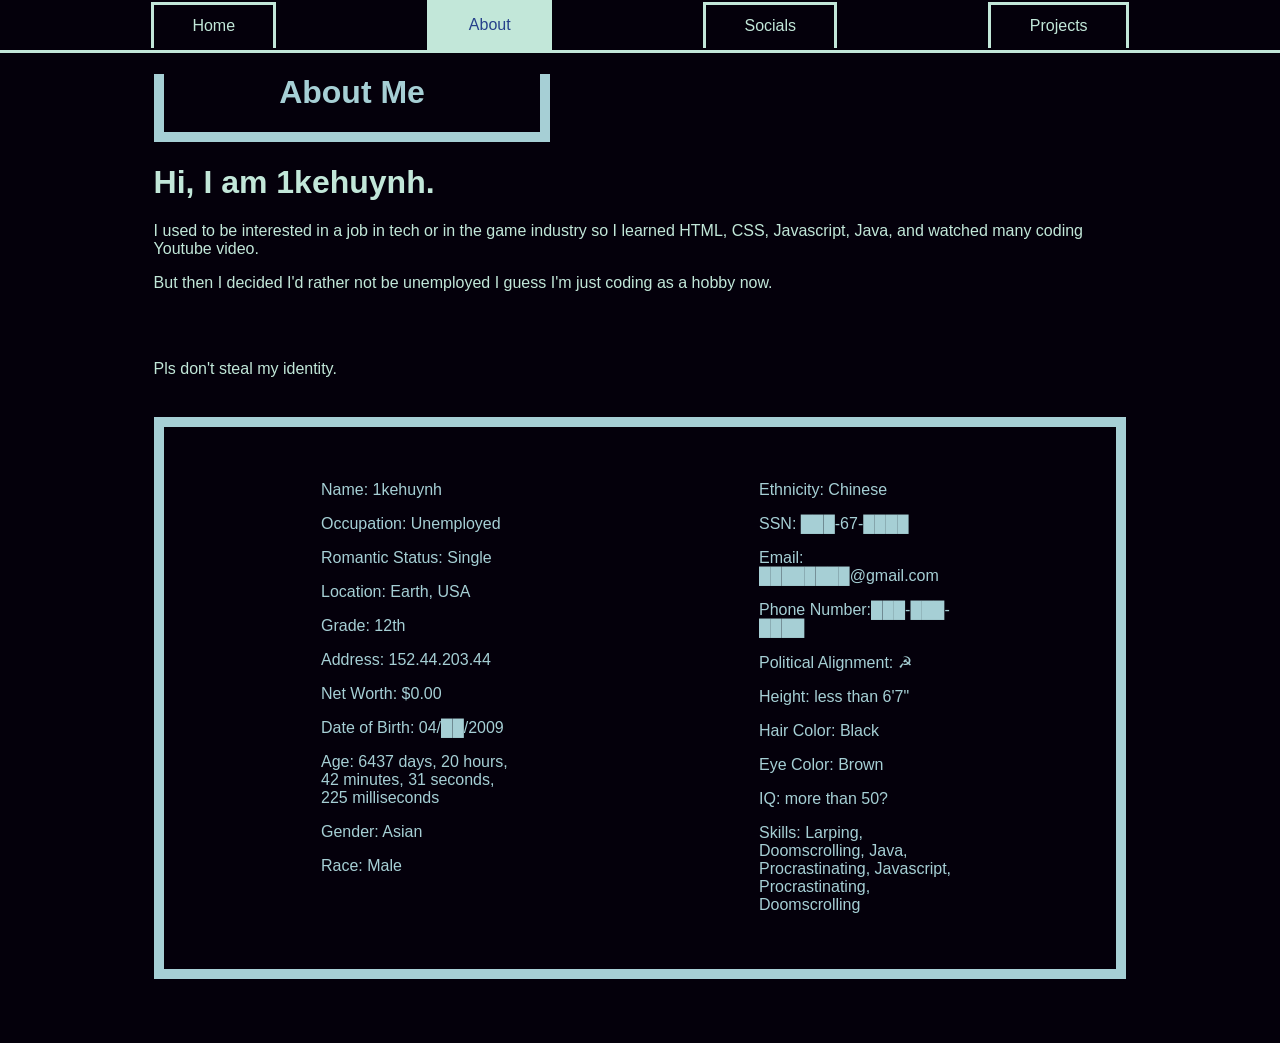
<file: about.html>
<!DOCTYPE html>
<html lang="en">
<head>
    <meta charset="UTF-8">
    <meta name="viewport" content="width=device-width, initial-scale=1.0">
    <title>About</title>
    <link rel="stylesheet" href="styles.css">
    <link rel="icon" href="assets/image.png" type="image/png">
</head>
<body>
    <nav class="nav">
        <a href="index.html">Home</a>
        <a class = "nav-selected" href="about.html">About</a>
        <a href="socials.html">Socials</a>
        <a href="projects.html">Projects</a>
    </nav>
    <div class="welcome" style="margin-right: 57%;">
        <h1>About Me</h1>
    </div>
    <div style="margin-left: 12%; margin-right: 12%; color:#C2E7D9;">
        <h1>Hi, I am 1kehuynh.</h1>
        <p>I used to be interested in a job in tech or in the game industry so I learned HTML, CSS, Javascript, Java, and watched many coding Youtube video.</p>
        <p>But then I decided I'd rather not be unemployed I guess I'm just coding as a hobby now.</p>
        <br></br>
        <p>Pls don't steal my identity.</p>
        
    </div>
    <div class="about-main">
        
        <div>
            <p>Name: 1kehuynh</p>
            <p>Occupation: Unemployed</p>
            <p>Romantic Status: Single</p>
            <p>Location: Earth, USA</p>
            <p>Grade: 12th</p>
            <p>Address: 152.44.203.44</p>
            <p>Net Worth: $0.00</p>
            <p>Date of Birth: 04/██/2009</p>
            <p id="age">Age: </p>
            <p>Gender: Asian</p>
            <p>Race: Male</p>
        </div>
        <br></br>
        <div>
            <p>Ethnicity: Chinese</p>
            <p>SSN: ███-67-████ </p>
            <p>Email: ████████@gmail.com</p>
            <p>Phone Number:███-███-████</p>
            <p>Political Alignment: ☭</p>
            <p>Height: less than 6'7"</p>
            <p>Hair Color: Black</p>
            <p>Eye Color: Brown</p>
            <p>IQ: more than 50?</p>
            <p>Skills: Larping, Doomscrolling, Java, Procrastinating, Javascript, Procrastinating, Doomscrolling</p>
        </div>
    </div>
    <script src="about.js"></script>
</body>
</html>
</file>
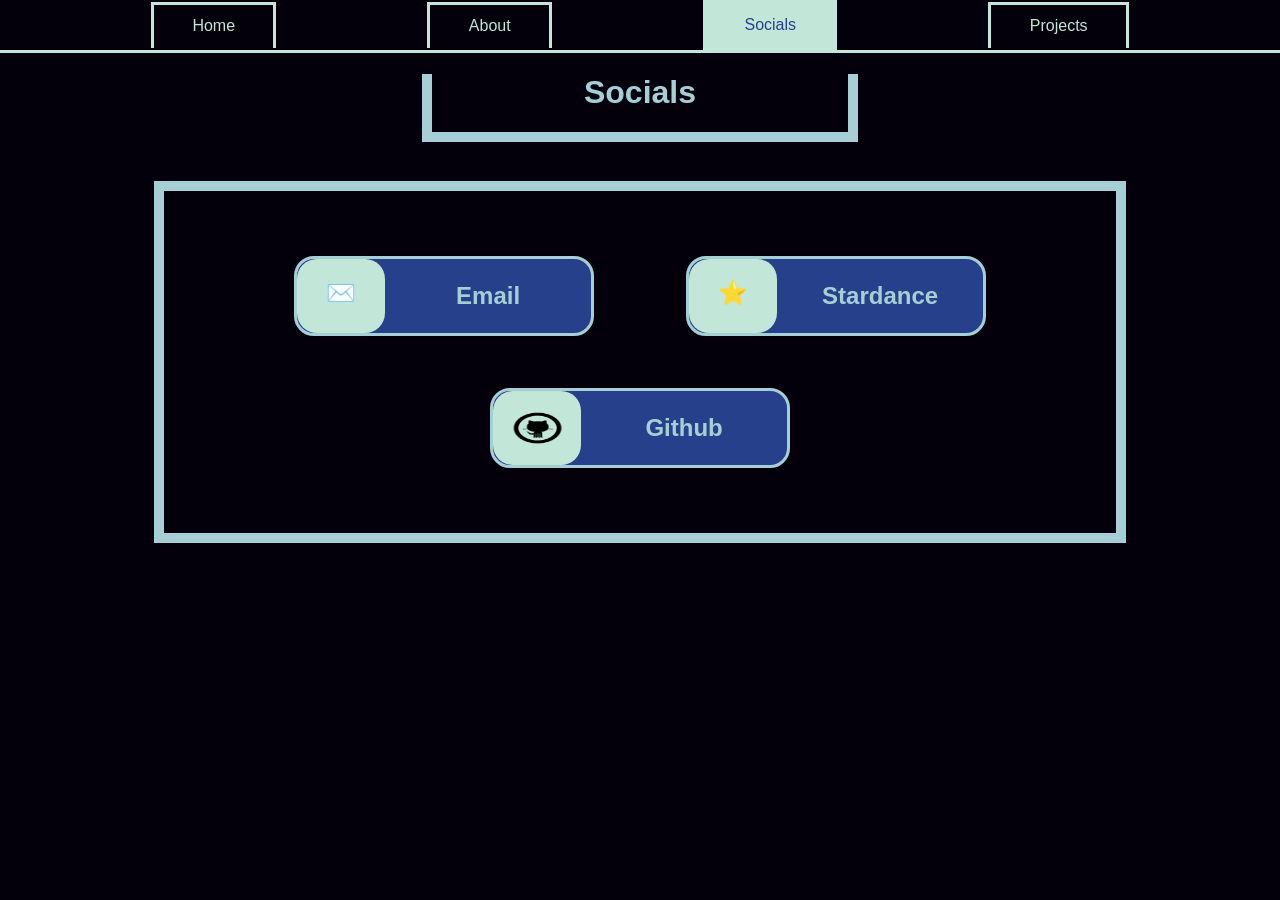
<file: socials.html>
<!DOCTYPE html>
<html lang="en">
<head>
    <meta charset="UTF-8">
    <meta name="viewport" content="width=device-width, initial-scale=1.0">
    <title>Contact</title>
    <link rel="stylesheet" href="styles.css">
    <link rel="icon" href="assets/image.png" type="image/png">
</head>
<body>
  <div class="head">
        <nav class="nav">
            <a href="index.html">Home</a>
            <a href="about.html">About</a>
            <a class = "nav-selected" href="socials.html">Socials</a>
            <a href="projects.html">Projects</a>
        </nav>
    </div>
    <div class="welcome" style="margin-left:33%; margin-right: 33%; ">
        <h1>Socials</h1>
    </div>
    <h4 id="hidden"></h4>
    <div class="main">
        <a class="card" target="_blank" id="email-button">
            <h2 class="card-pic">✉️</h2>
            <h2 class="visit">Email</h2>
        </a>
         <a class="card" href="https://stardance.hackclub.com/@1kehuynh/projects" target="_blank">
            <h2 class="card-pic">⭐</h2>
            <h2 class="visit">Stardance</h2>
         </a>
         <a class="card" href="https://github.com/1kehuynh" target="_blank">
            <img class="card-pic" src="assets/github.png" width="44" height="44" style="padding-top: 6%; padding-bottom: 6%;">
            <h2 class="visit">Github</h2>
         </a>
    </div>
    <script src="socials.js"></script>
</body>
</html>
</file>
<file: styles.css>
* {
  box-sizing: border-box;
  text-decoration-line: none;
}




body{
    background-color: #0F084B;
    height: 100%;
    margin: 0;
    padding: 0;
    font-family: Arial, Helvetica, sans-serif;
    background-color: #04000b;
    opacity: 0.7;
    animation: fadeIn 0.5s ease-in forwards; 
}

@keyframes fadeIn {
            to {
                opacity: 1; 
            }
        }

.intro{
    text-align: center;
    border-style: solid;
    border-radius:20px;
    margin-left: 30%;
    margin-right: 30%;
    margin-top:8%;
    color: #A6CFD5;
    background-color: #26408B;
    padding: 3%;

    background-color: #0D0221;

}

.visit{
    display: flex;
    justify-content: flex-end;
    margin-right: 1%;
    
}

.nav{
    position: sticky;
    top: 0;
    display:flex;
    align-items: center;
    justify-content: space-evenly;
    text-align: center;
    border-bottom-style: solid;
    background-color: #26408B;
    background-color: #0D0221;
    color: #C2E7D9;
    background-color: #04000b;
}

.nav * {
    box-sizing: content-box;
    padding-left: 3%;
    padding-right: 3%;
    text-decoration: none;
    border-color: #C2E7D9;
    border-style: solid;
    transition: color 0.5s ease;
    color: #C2E7D9;
    padding-top: 1%;
    padding-bottom: 1%;
    border-bottom-style: none;
    font-weight: 500;
}



.nav *:hover {
    color: #26408B;
    background-color: #d6e7c2;
    border-style:solid;
    border-color:#e5c2e7;
}


.nav-selected{
    border-style:solid;
    background-color: #C2E7D9;
    color:#26408B;
    opacity: 0.5;
    animation: fadeIn 0.5s ease-in forwards; 
}

.welcome{
    margin-top: 0%; 
    margin-bottom: 0%; 
    border: 10px; 
    border-style: solid; 
    border-top-style:none; 
    background-color: #04000b; 
    border-top-left-radius: 0%; 
    border-top-right-radius: 0%;
    border-color: #A6CFD5;
    margin-left: 12%;
    margin-right: 12%;
    text-align: center;
}

.welcome * {
    color: #A6CFD5;
}

.about-main{
    display: flex;
    flex-wrap: wrap;
    justify-content: space-evenly;
    margin-top: 3%;
    border: 10px;
    border-style: solid;
    
    background-color: #26408B;
    border-color: #A6CFD5;
    color: #A6CFD5;
    padding: 3%;
    margin-left: 12%;
    margin-right: 12%;
    margin-bottom: 5%;
    background-color: #04000b;
}

.about-main * {
    width: 200px;
}

.main{
    display: flex;
    flex-wrap: wrap;
    justify-content: space-evenly;
    margin-top: 3%;
    border: 10px;
    border-style: solid;
    
    background-color: #26408B;
    border-color: #A6CFD5;
    color: #A6CFD5;
    padding: 3%;
    margin-left: 12%;
    margin-right: 12%;
    margin-bottom: 5%;
    background-color: #04000b;
}

.card{
    display: flex;
    border-style: solid;
    align-items: center;
    
    border-radius: 20px;
    background-color: #26408B;
    border-color: #A6CFD5;
    color: #A6CFD5;
    margin-top: 3%;
    margin-bottom: 3%;
    width: 300px;
    height: 80px;
    transition: color 0.3s ease;
    transition: background 0.3s ease;
    
    
}

.card:hover {
    color:#26408B;
    background-color: #d6e7c2;
    scale: 110%;
    border-color: #e5c2e7;
}

.card:hover .card-pic {
   background-color:#26408B;
   border-color: #e5c2e7;
}

.card *{
  margin: 0%;
  padding: 5%;
  padding-top: 7%;
  padding-bottom: 7%;
}

.visit{
    display: block;
   width: 100%;
   text-align: center !important;
}

.card-pic {
    width: 40% !important;
    height: 100%;
    text-align: center;
    background-color: #C2E7D9;
    margin: 0px;
    border-radius: 20px;
    transition: background 0.4s ease;
}

.project-pic{
    border-style: solid;
    border-color: #C2E7D9;
}

.project-pic:hover{
    scale: 110%;
}

.project-link{
    color: #C2E7D9;
    text-decoration-line:underline;
}

.project-link:hover{
    color: #e5c2e7;
    scale: 110%;
}
.main:has(.project-link:hover) .project-pic{
    border-color: #e5c2e7;
}
.main:has(.project-link:hover){
    border-color: #d6e7c2;
    scale: 105%;
}


#hidden{
    color:#C2E7D9;
    margin-left: 12%;
    margin-right: 12%;
}

@media (max-width: 500px){
    .main {
        flex-direction: column;
        align-items: center;
    }

    .intro{
        margin-left: 10%;
        margin-right: 10%;
    }
}
</file>
